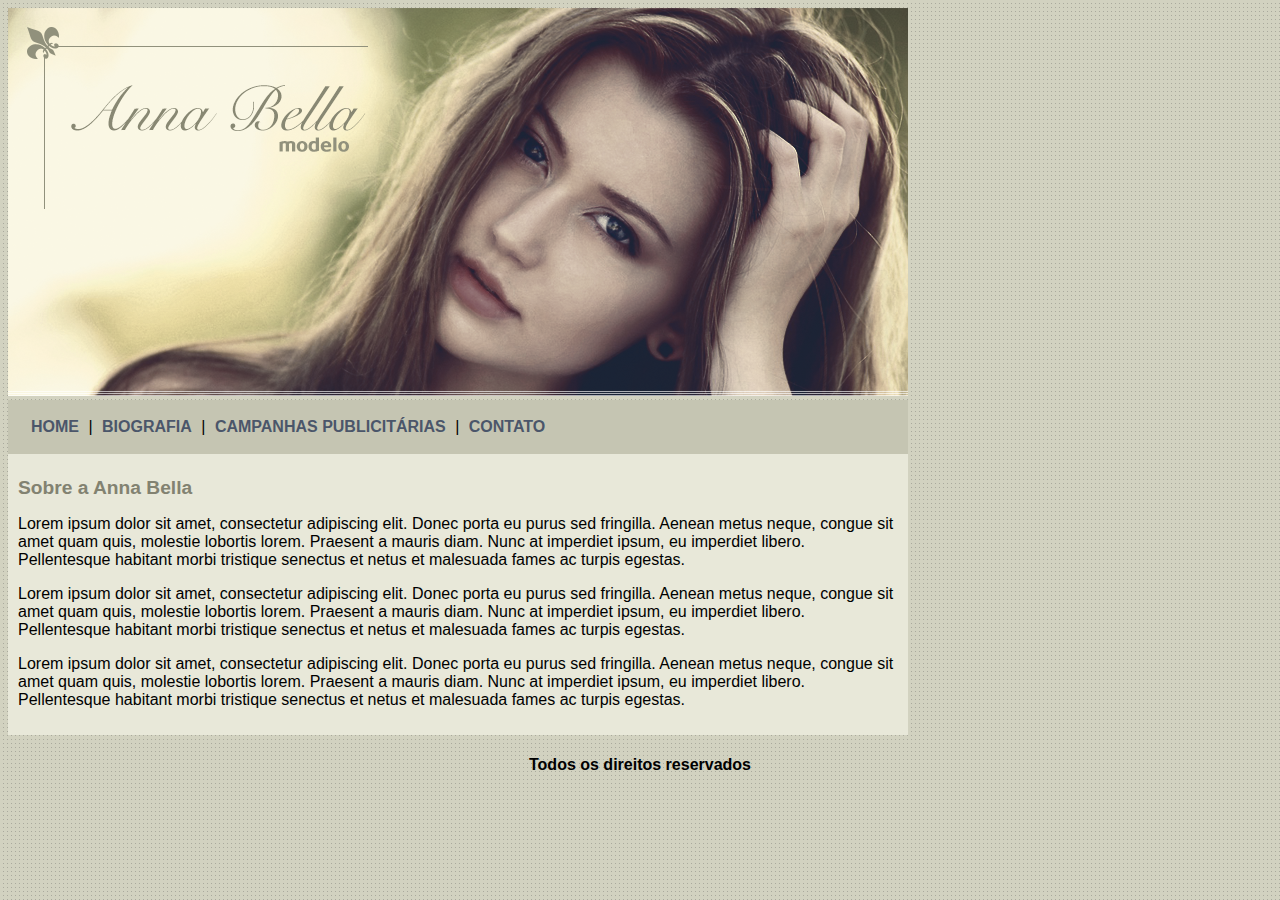
<file: Projeto Anna Bella/index.html>
<!DOCTYPE html>
<html>
<head>
	<meta charset="utf-8">
	
	<meta name="viewport" content="width=device-width, initial-scale=1">

	<link rel="stylesheet" type="text/css" href="estilo.css">
	
	<title>Anna Bella Oficial</title>
</head>
	<body>
		<div id="principal">
			<img src="imagens/capa.png">

			<div id="menu">

				<a href="index.html">HOME</a> |
				<a href="biografia.html">BIOGRAFIA</a> | 
				<a href="campanhas.html">CAMPANHAS PUBLICITÁRIAS</a> |
				<a href="contato.html">CONTATO</a>
				
			</div>

			<div id="conteudo">

				<h1>Sobre a Anna Bella</h1>
				
				<p>Lorem ipsum dolor sit amet, consectetur adipiscing elit. Donec porta eu purus sed fringilla. Aenean metus neque, congue sit amet quam quis, molestie lobortis lorem. Praesent a mauris diam. Nunc at imperdiet ipsum, eu imperdiet libero. Pellentesque habitant morbi tristique senectus et netus et malesuada fames ac turpis egestas. </p>

				<p>Lorem ipsum dolor sit amet, consectetur adipiscing elit. Donec porta eu purus sed fringilla. Aenean metus neque, congue sit amet quam quis, molestie lobortis lorem. Praesent a mauris diam. Nunc at imperdiet ipsum, eu imperdiet libero. Pellentesque habitant morbi tristique senectus et netus et malesuada fames ac turpis egestas.</p>


				<p>Lorem ipsum dolor sit amet, consectetur adipiscing elit. Donec porta eu purus sed fringilla. Aenean metus neque, congue sit amet quam quis, molestie lobortis lorem. Praesent a mauris diam. Nunc at imperdiet ipsum, eu imperdiet libero. Pellentesque habitant morbi tristique senectus et netus et malesuada fames ac turpis egestas. </p>

			</div>

		</div>

		<div class="centralizar">
			<h4>Todos os direitos reservados</h4>
		</div>

	</body>
</html>
</file>
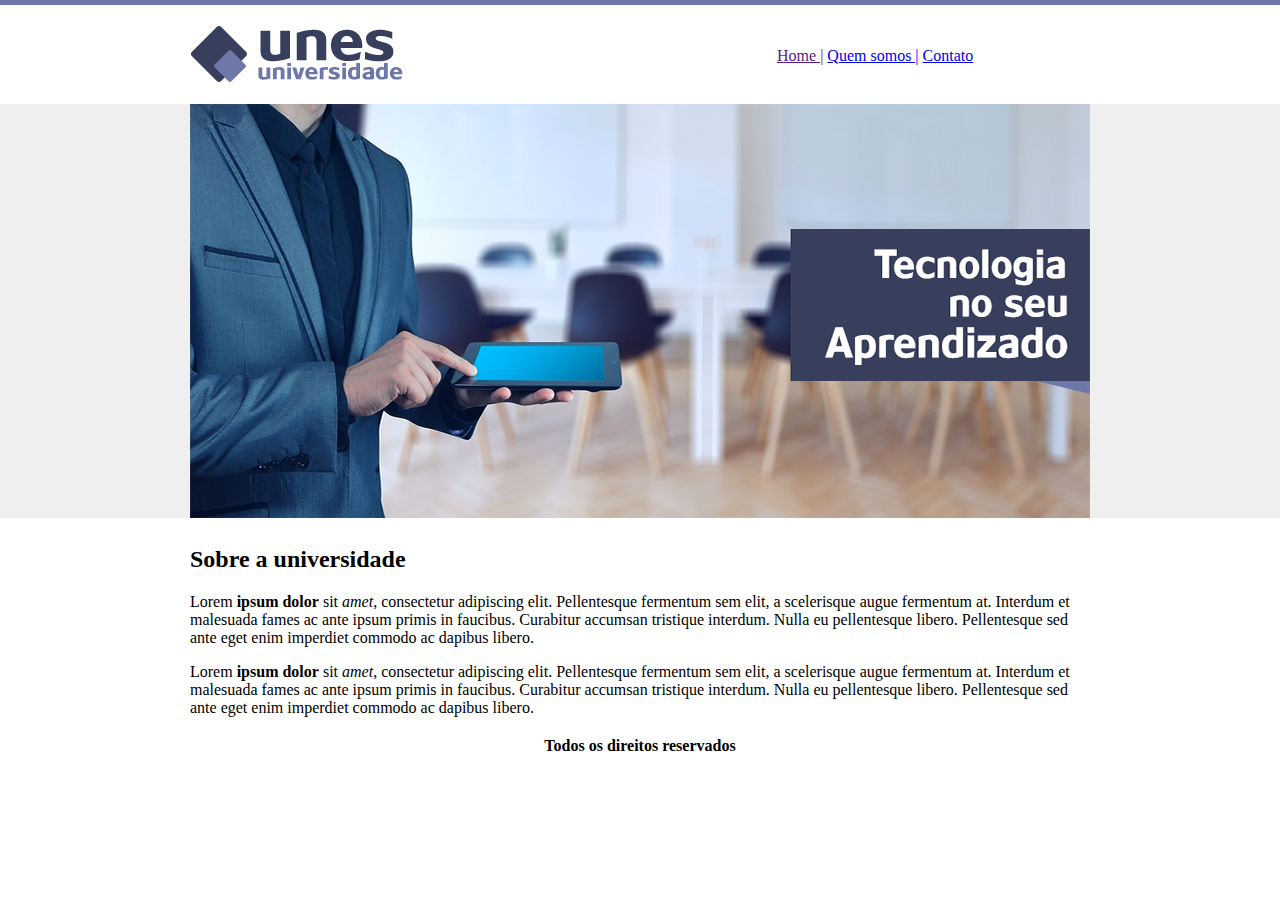
<file: UNES/index.html>
<!DOCTYPE html>
<html>
<head>
	<meta charset="utf-8">
	<meta name="viewport" content="width=device-width, initial-scale=1">
	<title>UNES - Página Principal</title>
</head>
	<body background="imagens/fundo.png">
		<table border="0" width="900" align="center">
			<tr>
				<td height="89"><img src="imagens/logo.png"></td>
				<td align="center">
					<a href="">Home |</a>
					<a href="quem-somos.html">Quem somos |</a>
					<a href="contato.html">Contato</a>
				</td>
			</tr>

			<tr>
				<td colspan="2" >

					<img src="imagens/capa.png">

				</td>
			</tr>


			<tr>
				<td colspan="2">
					
					<h2>Sobre a universidade</h2>

					<p>Lorem <strong>ipsum dolor</strong> sit <em>amet</em>, consectetur adipiscing elit. Pellentesque fermentum sem elit, a scelerisque augue fermentum at. Interdum et malesuada fames ac ante ipsum primis in faucibus.  Curabitur accumsan tristique interdum. Nulla eu pellentesque libero. Pellentesque sed ante eget enim imperdiet commodo ac dapibus libero. </p>

					<p>Lorem <strong>ipsum dolor</strong> sit <em>amet</em>, consectetur adipiscing elit. Pellentesque fermentum sem elit, a scelerisque augue fermentum at. Interdum et malesuada fames ac ante ipsum primis in faucibus.  Curabitur accumsan tristique interdum. Nulla eu pellentesque libero. Pellentesque sed ante eget enim imperdiet commodo ac dapibus libero. </p>
				</td>
			</tr>

			<tr>
				<td colspan = "2" align="center" >
					<strong>Todos os direitos reservados</strong>
				</td>
			</tr>

		</table>
	</body>
</html>
</file>
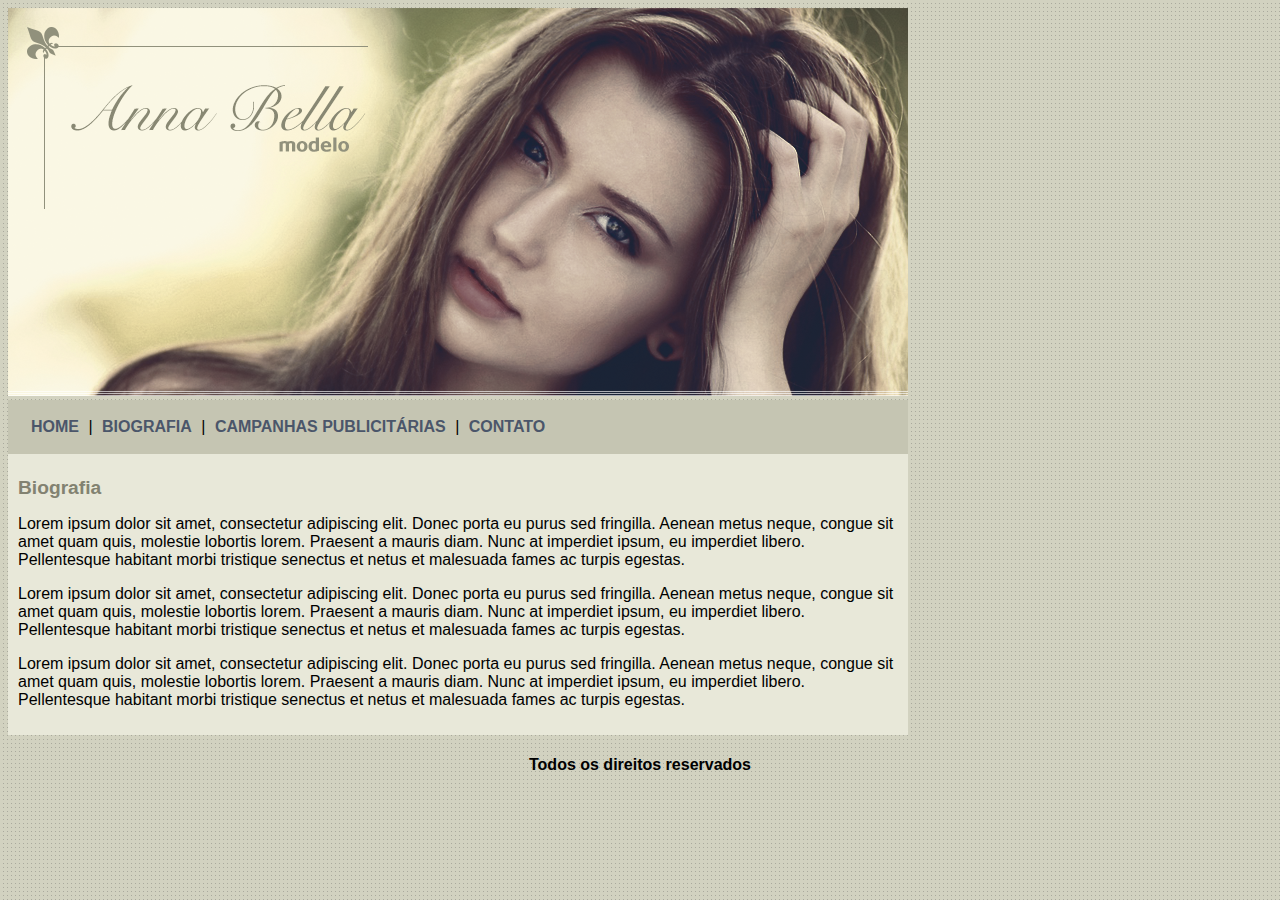
<file: Projeto Anna Bella/biografia.html>
<!DOCTYPE html>
<html>
<head>
	<meta charset="utf-8">
	
	<meta name="viewport" content="width=device-width, initial-scale=1">

	<link rel="stylesheet" type="text/css" href="estilo.css">
	
	<title>Anna Bella - Biografia</title>
</head>
	<body>
		<div id="principal">
			<img src="imagens/capa.png">

			<div id="menu">

				<a href="index.html">HOME</a> |
				<a href="biografia.html">BIOGRAFIA</a> | 
				<a href="campanhas.html">CAMPANHAS PUBLICITÁRIAS</a> |
				<a href="contato.html">CONTATO</a>
				
			</div>

			<div id="conteudo">

				<h1>Biografia</h1>
				
				<p>Lorem ipsum dolor sit amet, consectetur adipiscing elit. Donec porta eu purus sed fringilla. Aenean metus neque, congue sit amet quam quis, molestie lobortis lorem. Praesent a mauris diam. Nunc at imperdiet ipsum, eu imperdiet libero. Pellentesque habitant morbi tristique senectus et netus et malesuada fames ac turpis egestas. </p>

				<p>Lorem ipsum dolor sit amet, consectetur adipiscing elit. Donec porta eu purus sed fringilla. Aenean metus neque, congue sit amet quam quis, molestie lobortis lorem. Praesent a mauris diam. Nunc at imperdiet ipsum, eu imperdiet libero. Pellentesque habitant morbi tristique senectus et netus et malesuada fames ac turpis egestas.</p>


				<p>Lorem ipsum dolor sit amet, consectetur adipiscing elit. Donec porta eu purus sed fringilla. Aenean metus neque, congue sit amet quam quis, molestie lobortis lorem. Praesent a mauris diam. Nunc at imperdiet ipsum, eu imperdiet libero. Pellentesque habitant morbi tristique senectus et netus et malesuada fames ac turpis egestas. </p>

			</div>

		</div>

		<div class="centralizar">
			<h4>Todos os direitos reservados</h4>
		</div>

	</body>
</html>
</file>
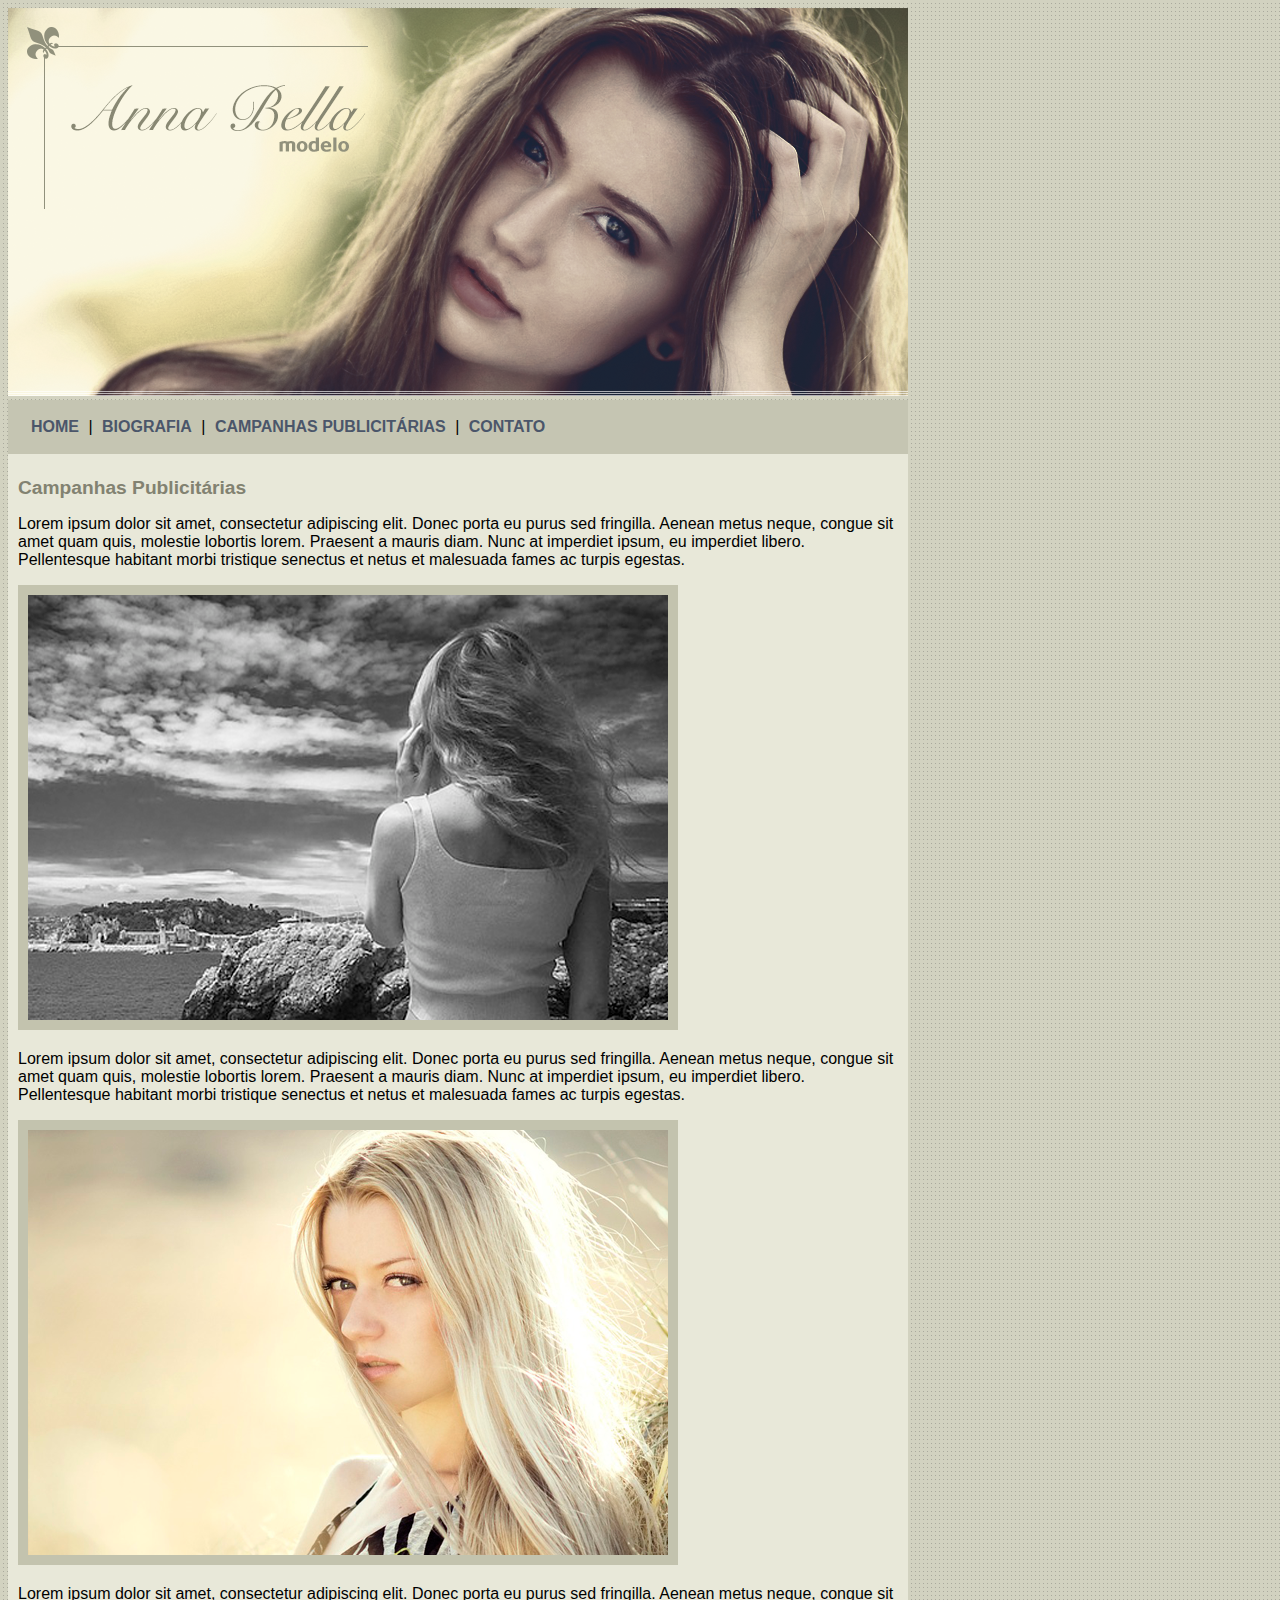
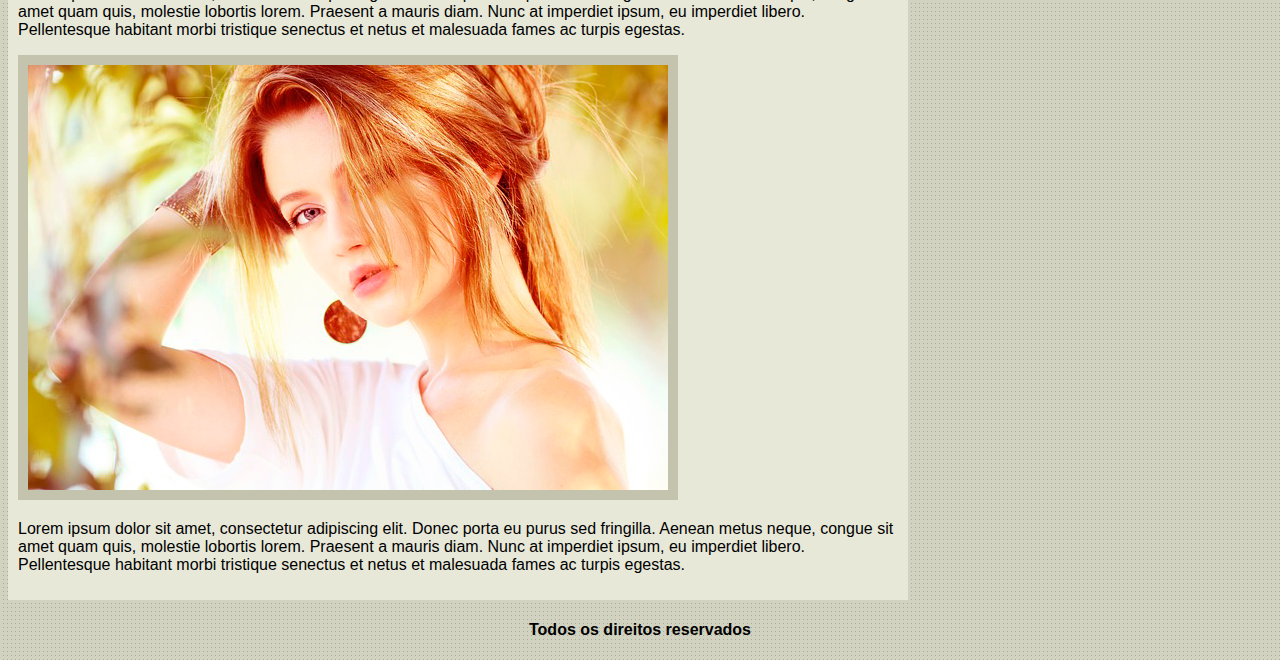
<file: Projeto Anna Bella/campanhas.html>
<!DOCTYPE html>
<html>
<head>
	<meta charset="utf-8">
	
	<meta name="viewport" content="width=device-width, initial-scale=1">

	<link rel="stylesheet" type="text/css" href="estilo.css">
	
	<title>Anna Bella - Campanhas Publicitárias</title>
</head>
	<body>
		<div id="principal">
			<img src="imagens/capa.png">

			<div id="menu">

				<a href="index.html">HOME</a> |
				<a href="biografia.html">BIOGRAFIA</a> | 
				<a href="campanhas.html">CAMPANHAS PUBLICITÁRIAS</a> |
				<a href="contato.html">CONTATO</a>
				
			</div>

			<div id="conteudo">

				<h1>Campanhas Publicitárias</h1>
				
				<p>Lorem ipsum dolor sit amet, consectetur adipiscing elit. Donec porta eu purus sed fringilla. Aenean metus neque, congue sit amet quam quis, molestie lobortis lorem. Praesent a mauris diam. Nunc at imperdiet ipsum, eu imperdiet libero. Pellentesque habitant morbi tristique senectus et netus et malesuada fames ac turpis egestas. </p>

				<img src="imagens/foto1.png" class="img-campanha">

				<p>Lorem ipsum dolor sit amet, consectetur adipiscing elit. Donec porta eu purus sed fringilla. Aenean metus neque, congue sit amet quam quis, molestie lobortis lorem. Praesent a mauris diam. Nunc at imperdiet ipsum, eu imperdiet libero. Pellentesque habitant morbi tristique senectus et netus et malesuada fames ac turpis egestas.</p>

				<img src="imagens/foto2.png" class="img-campanha">


				<p>Lorem ipsum dolor sit amet, consectetur adipiscing elit. Donec porta eu purus sed fringilla. Aenean metus neque, congue sit amet quam quis, molestie lobortis lorem. Praesent a mauris diam. Nunc at imperdiet ipsum, eu imperdiet libero. Pellentesque habitant morbi tristique senectus et netus et malesuada fames ac turpis egestas. </p>

				<img src="imagens/foto3.png" class="img-campanha">

				<p>Lorem ipsum dolor sit amet, consectetur adipiscing elit. Donec porta eu purus sed fringilla. Aenean metus neque, congue sit amet quam quis, molestie lobortis lorem. Praesent a mauris diam. Nunc at imperdiet ipsum, eu imperdiet libero. Pellentesque habitant morbi tristique senectus et netus et malesuada fames ac turpis egestas. </p>



			</div>

		</div>

		<div class="centralizar">
			<h4>Todos os direitos reservados</h4>
		</div>

	</body>
</html>
</file>
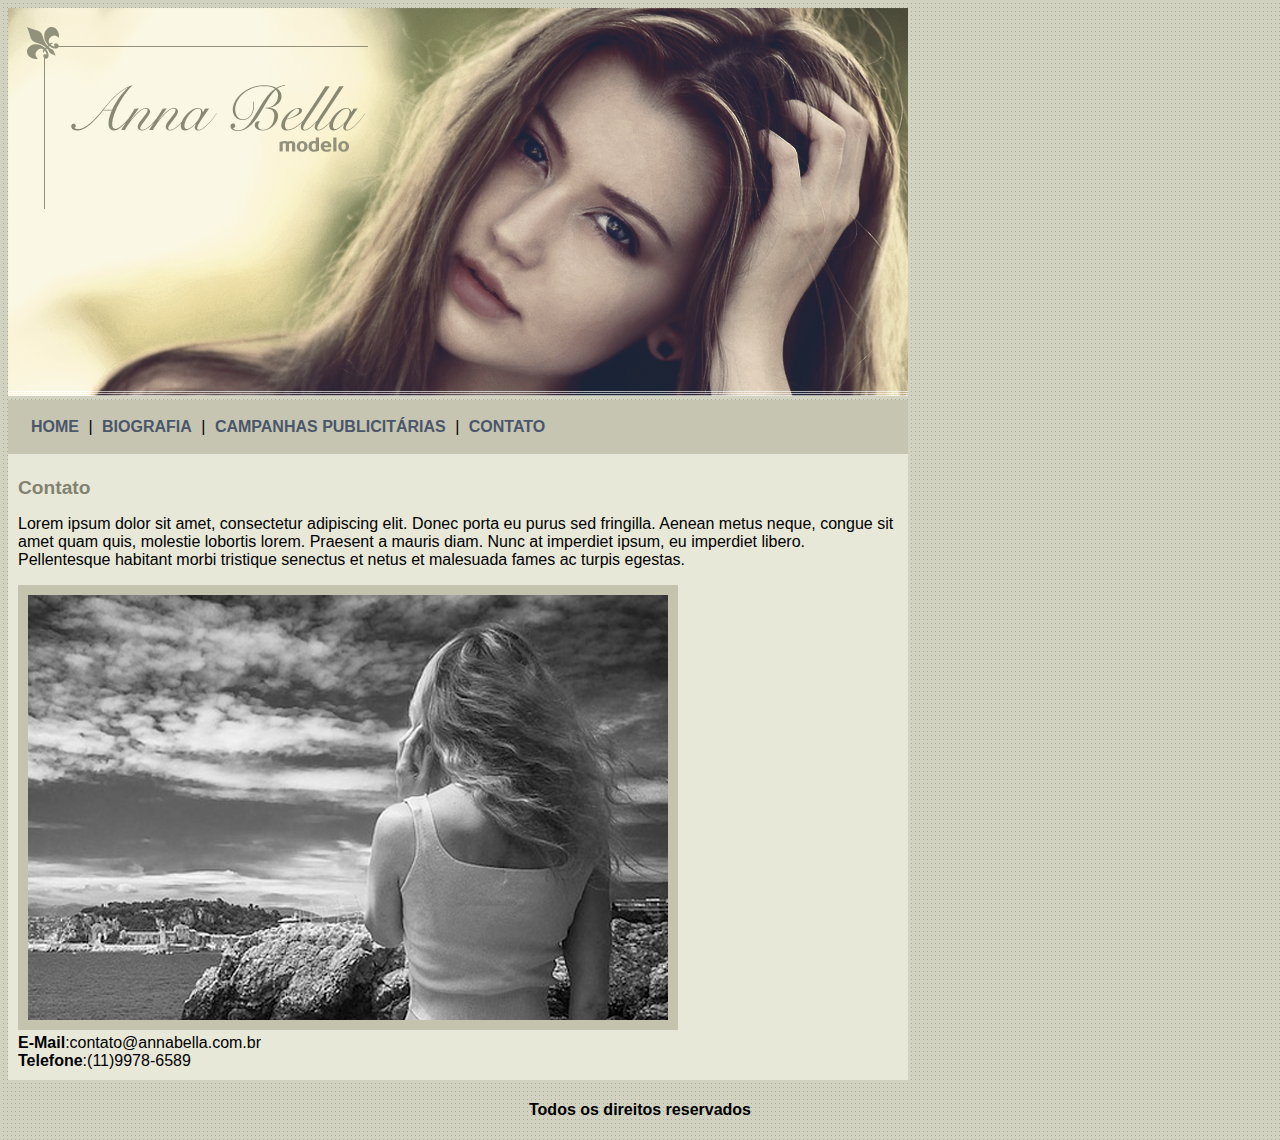
<file: Projeto Anna Bella/contato.html>
<!DOCTYPE html>
<html>
<head>
	<meta charset="utf-8">
	
	<meta name="viewport" content="width=device-width, initial-scale=1">

	<link rel="stylesheet" type="text/css" href="estilo.css">
	
	<title>Anna Bella - Contato</title>
</head>
	<body>
		<div id="principal">
			<img src="imagens/capa.png">

			<div id="menu">

				<a href="index.html">HOME</a> |
				<a href="biografia.html">BIOGRAFIA</a> | 
				<a href="campanhas.html">CAMPANHAS PUBLICITÁRIAS</a> |
				<a href="contato.html">CONTATO</a>
				
			</div>

			<div id="conteudo">

				<h1>Contato</h1>
				
				<p>Lorem ipsum dolor sit amet, consectetur adipiscing elit. Donec porta eu purus sed fringilla. Aenean metus neque, congue sit amet quam quis, molestie lobortis lorem. Praesent a mauris diam. Nunc at imperdiet ipsum, eu imperdiet libero. Pellentesque habitant morbi tristique senectus et netus et malesuada fames ac turpis egestas. </p>

				<img src="imagens/foto1.png" class="img-campanha">

				<div>
					
					<strong>E-Mail</strong>:contato@annabella.com.br <br>
					
					<strong>Telefone</strong>:(11)9978-6589 

				</div>



			</div>

		</div>

		<div class="centralizar">
			<h4>Todos os direitos reservados</h4>
		</div>

	</body>
</html>
</file>
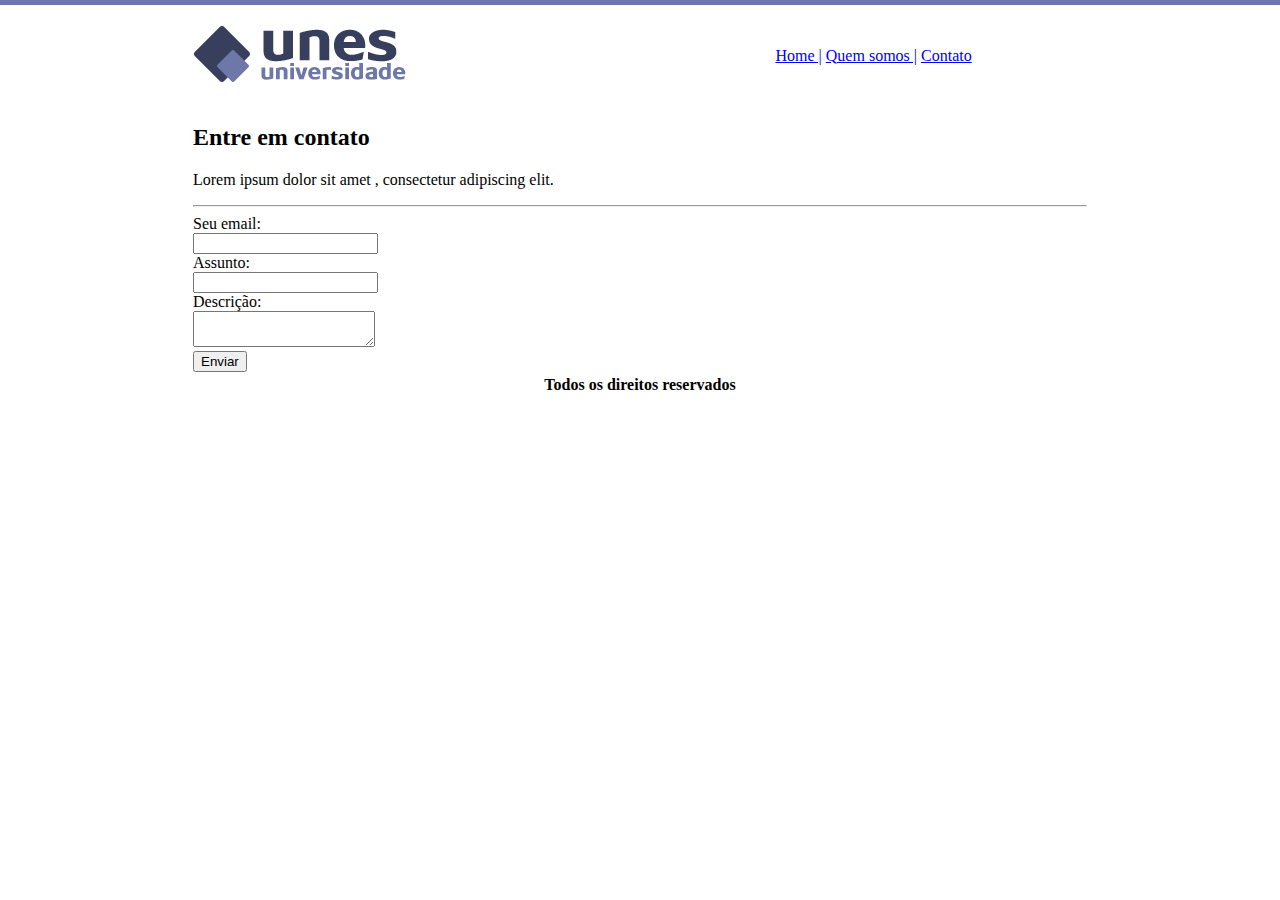
<file: UNES/contato.html>
<!DOCTYPE html>
<html>
<head>
	<meta charset="utf-8">
	<meta name="viewport" content="width=device-width, initial-scale=1">
	<title>UNES - Contato</title>
</head>
	<body background="imagens/fundo2.png">

		<table border="0" width="900" align="center">
			<tr>
				<td height="89"><img src="imagens/logo.png"></td>
				<td align="center">
					<a href="index.html">Home |</a>
					<a href="quem-somos.html">Quem somos |</a>
					<a href="contato.html">Contato</a>
				</td>
			</tr>

		<tr>
			
				<td colspan="2">
					
					<h2>Entre em contato</h2>

					<p>Lorem ipsum dolor sit amet , consectetur adipiscing elit. </p>

					

					<hr>

					<form>
						
						Seu email:<br>
						<input type="text" name="emai"><br>

						Assunto:<br>
						<input type="text" name="assunto"><br>

						Descrição:<br>
						<textarea></textarea><br>

						<input type="submit" value="Enviar">

					</form>

					

			<tr>
				<td colspan = "2" align="center" >
					<strong>Todos os direitos reservados</strong>
				</td>
			</tr>


	</body>
</html>
</file>
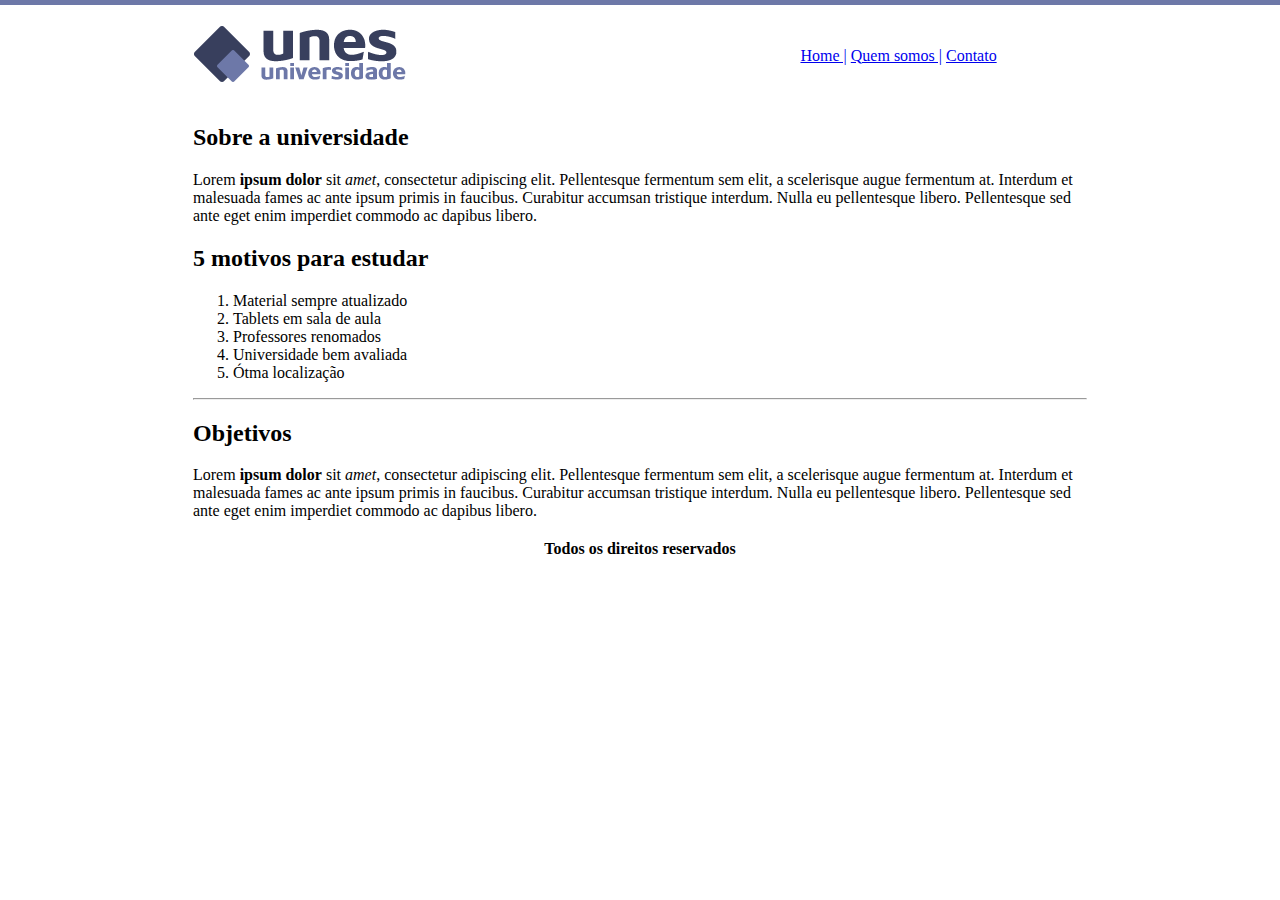
<file: UNES/quem-somos.html>
<!DOCTYPE html>
<html>
<head>
	<meta charset="utf-8">
	<meta name="viewport" content="width=device-width, initial-scale=1">
	<title>UNES - Quem Somos</title>
</head>
	<body background="imagens/fundo2.png">

		<table border="0" width="900" align="center">
			<tr>
				<td height="89"><img src="imagens/logo.png"></td>
				<td align="center">
					<a href="index.html">Home |</a>
					<a href="quem-somos.html">Quem somos |</a>
					<a href="contato.html">Contato</a>
				</td>
			</tr>

			<tr>
				<td colspan="2">
					
					<h2>Sobre a universidade</h2>

					<p>Lorem <strong>ipsum dolor</strong> sit <em>amet</em>, consectetur adipiscing elit. Pellentesque fermentum sem elit, a scelerisque augue fermentum at. Interdum et malesuada fames ac ante ipsum primis in faucibus.  Curabitur accumsan tristique interdum. Nulla eu pellentesque libero. Pellentesque sed ante eget enim imperdiet commodo ac dapibus libero. </p>

					<h2>5 motivos para estudar</h2>

						<ol>
							<li>Material sempre atualizado</li>
							<li>Tablets em sala de aula</li>
							<li>Professores renomados</li>
							<li>Universidade bem avaliada</li>
							<li>Ótma localização</li>

						</ol>

						<hr>

					<h2>Objetivos</h2>

					<p>Lorem <strong>ipsum dolor</strong> sit <em>amet</em>, consectetur adipiscing elit. Pellentesque fermentum sem elit, a scelerisque augue fermentum at. Interdum et malesuada fames ac ante ipsum primis in faucibus.  Curabitur accumsan tristique interdum. Nulla eu pellentesque libero. Pellentesque sed ante eget enim imperdiet commodo ac dapibus libero. </p>
				</td>
			</tr>

			<tr>
				<td colspan = "2" align="center" >
					<strong>Todos os direitos reservados</strong>
				</td>
			</tr>


		

	</body>
</html>
</file>
<file: Projeto Anna Bella/estilo.css>
body{
	background-color: #d2d2c1;
	background-image: url(imagens/fundo.png);
	font: 16px Arial, Helvetica,sans-serif;

}

#principal{
	width: 900px;

}

#menu{
	background: #c5c5b2;
	padding: 18px;
	
}

#conteudo{
	background: #e8e8d9;
	padding: 10px;
}



a{
	color: #4b566a;
	text-decoration: none;
	font-weight: bold;
	padding: 5px;
	

}

h1{
	color: #828271;
	font-size: 1.2em;
}

.centralizar{
	text-align: center;
}

.centralizar-esquerda{
	text-align: left;
}

.img-campanha{
	border: 10px solid #c3c3ae;
}
</file>
